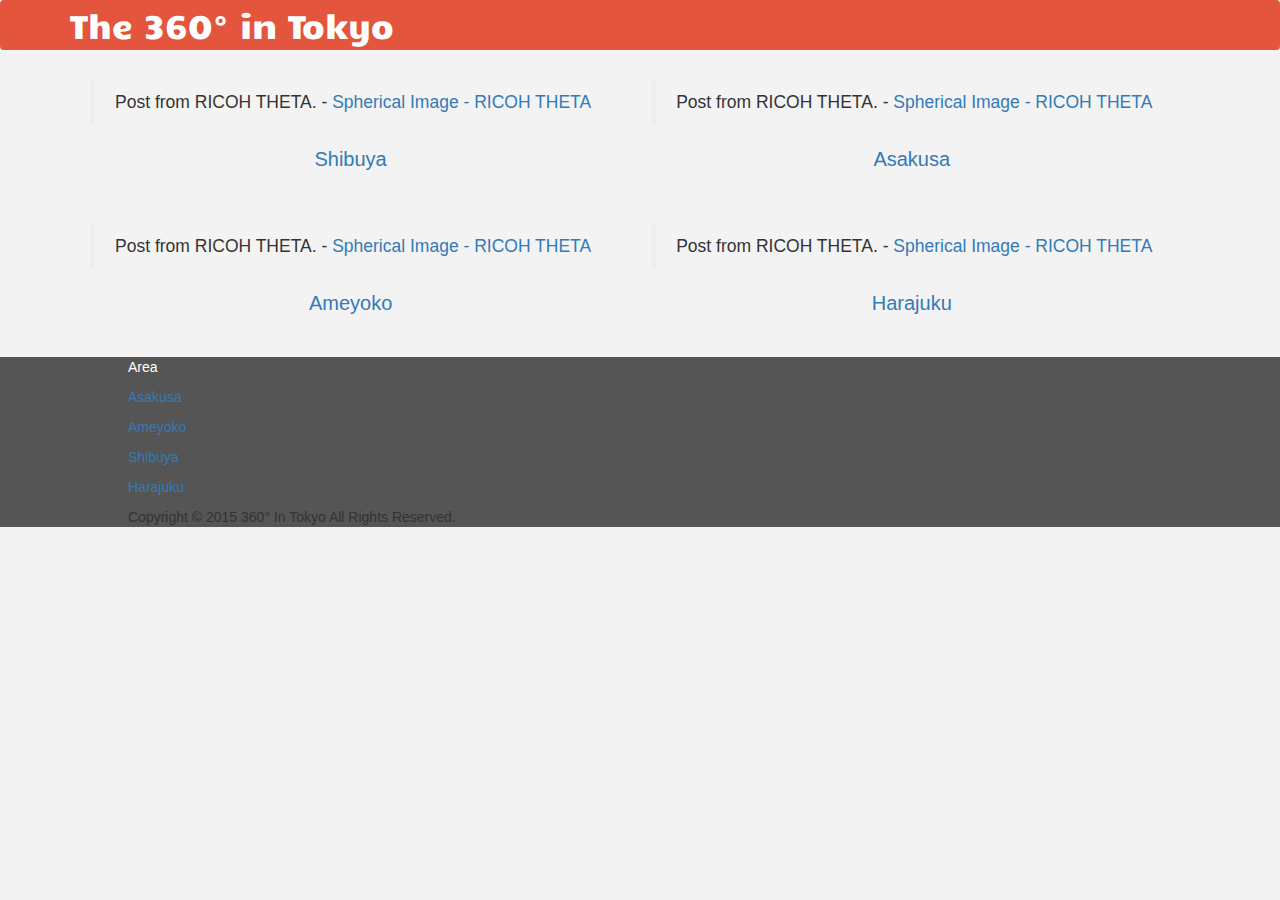
<file: index.html>
<!DOCTYPE html>
<html lang="en">
  <head>
    <meta charset="utf-8">
    <title>The 360° in Tokyo</title>
    <meta name="viewport" content="width=device-width, initial-scale=1">
    <meta http-equiv="X-UA-Compatible" content="IE=edge" />
    <link rel="stylesheet" href="/css/bootstrap.min.css" media="screen">
    <link rel="stylesheet" href="/css/hugo-bootswatch.css">
    <link href='https://fonts.googleapis.com/css?family=Candal' rel='stylesheet' type='text/css'>
    <meta name="og:image" content="https://d3e25kotnzlv99.cloudfront.net/106cb810-c25c-11e5-9b94-22000b568851-1/thumbnail600x315">
    <script async src="https://theta360.com/widgets.js" charset="utf-8"></script>
    <script>
  (function(i,s,o,g,r,a,m){i['GoogleAnalyticsObject']=r;i[r]=i[r]||function(){
  (i[r].q=i[r].q||[]).push(arguments)},i[r].l=1*new Date();a=s.createElement(o),
  m=s.getElementsByTagName(o)[0];a.async=1;a.src=g;m.parentNode.insertBefore(a,m)
  })(window,document,'script','//www.google-analytics.com/analytics.js','ga');

  ga('create', 'UA-72833114-1', 'auto');
  ga('send', 'pageview');

</script>
  </head>
  <body>

    <div class="navbar navbar-default">
      <div class="container">
        <div class="navbar-header">
          <a href="/" class="navbar-brand">The 360° in Tokyo</a>
        </div>
      </div>
    </div>


    <div class="container">
        
          
        
          
        
          
            <p><div class="cf">

<div class="ricoh-theta-spherical-image-wrap">
<blockquote  data-width="500" data-height="375" class="ricoh-theta-spherical-image" >Post from RICOH THETA. -
  <a href="https://theta360.com/s/3U4MRgAsJRZNRU8c5vDWbVcWK" target="_blank">
    Spherical Image - RICOH THETA
  </a>
</blockquote>
<p>
  
      <a href="shibuya" >Shibuya</a>
  
</p>
</div>

<div class="ricoh-theta-spherical-image-wrap">
<blockquote  data-width="500" data-height="375" class="ricoh-theta-spherical-image" >Post from RICOH THETA. -
  <a href="https://theta360.com/s/k8HGZywskdGd7HPtgW7EG6cTM" target="_blank">
    Spherical Image - RICOH THETA
  </a>
</blockquote>
<p>
  
      <a href="asakusa" >Asakusa</a>
  
</p>
</div>

<div class="ricoh-theta-spherical-image-wrap">
<blockquote  data-width="500" data-height="375" class="ricoh-theta-spherical-image" >Post from RICOH THETA. -
  <a href="https://theta360.com/s/pZC3FPjiSbeRSs2UmOahwNqey" target="_blank">
    Spherical Image - RICOH THETA
  </a>
</blockquote>
<p>
  
      <a href="ameyoko" >Ameyoko</a>
  
</p>
</div>

<div class="ricoh-theta-spherical-image-wrap">
<blockquote  data-width="500" data-height="375" class="ricoh-theta-spherical-image" >Post from RICOH THETA. -
  <a href="https://theta360.com/s/3t8Rlk4RdAonEpjGRC8XDJEwe" target="_blank">
    Spherical Image - RICOH THETA
  </a>
</blockquote>
<p>
  
      <a href="harajuku" >Harajuku</a>
  
</p>
</div>

</div>
</p>

          
        
          
        
          
        
    </div>
<footer>
  <div>
    <div class="area-list">
      <p>Area</p>
      <p><a href="/asakusa">Asakusa</a></p>
      <p><a href="/ameyoko">Ameyoko</a></p>
      <p><a href="/shibuya">Shibuya</a></p>
      <p><a href="/harajuku">Harajuku</a></p>
    </div>
    Copyright © 2015 360° In Tokyo All Rights Reserved.
  </div>
</footer>

        <script src="https://code.jquery.com/jquery-1.10.2.min.js"></script>
        <script src="/js/bootstrap.min.js"></script>
        <script src="/js/bootswatch.js"></script>
    </body>
</html>
</file>
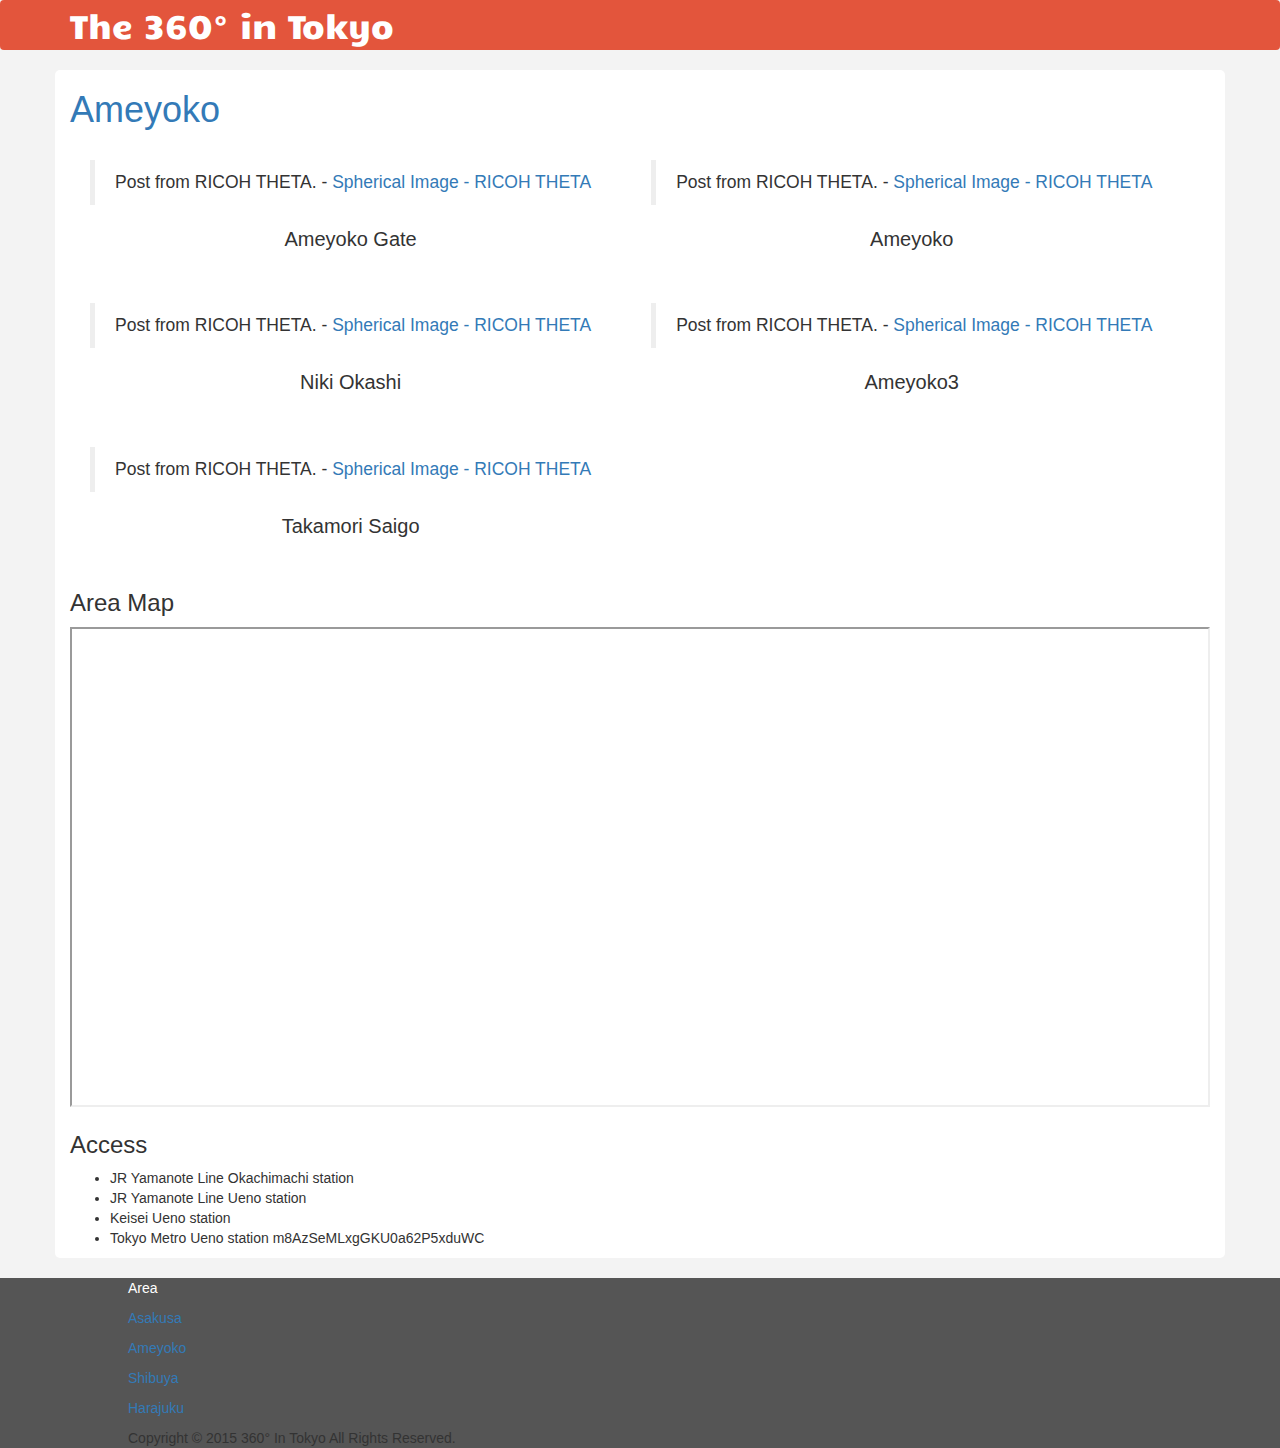
<file: ameyoko/index.html>
<!DOCTYPE html>
<html lang="en">
  <head>
    <meta charset="utf-8">
    <title>The 360° in Tokyo</title>
    <meta name="viewport" content="width=device-width, initial-scale=1">
    <meta http-equiv="X-UA-Compatible" content="IE=edge" />
    <link rel="stylesheet" href="/css/bootstrap.min.css" media="screen">
    <link rel="stylesheet" href="/css/hugo-bootswatch.css">
    <link href='https://fonts.googleapis.com/css?family=Candal' rel='stylesheet' type='text/css'>
    <meta name="og:image" content="https://d3e25kotnzlv99.cloudfront.net/106cb810-c25c-11e5-9b94-22000b568851-1/thumbnail600x315">
    <script async src="https://theta360.com/widgets.js" charset="utf-8"></script>
    <script>
  (function(i,s,o,g,r,a,m){i['GoogleAnalyticsObject']=r;i[r]=i[r]||function(){
  (i[r].q=i[r].q||[]).push(arguments)},i[r].l=1*new Date();a=s.createElement(o),
  m=s.getElementsByTagName(o)[0];a.async=1;a.src=g;m.parentNode.insertBefore(a,m)
  })(window,document,'script','//www.google-analytics.com/analytics.js','ga');

  ga('create', 'UA-72833114-1', 'auto');
  ga('send', 'pageview');

</script>
  </head>
  <body>

    <div class="navbar navbar-default">
      <div class="container">
        <div class="navbar-header">
          <a href="/" class="navbar-brand">The 360° in Tokyo</a>
        </div>
      </div>
    </div>


    <div class="main_container container">
        <h1><a href="http://the360.tokyo/ameyoko/">Ameyoko</a></h1>
        <div class="post">
            

<p><div class="cf">

<div class="ricoh-theta-spherical-image-wrap">
<blockquote  data-width="500" data-height="375" class="ricoh-theta-spherical-image" >Post from RICOH THETA. -
  <a href="https://theta360.com/s/pZC3FPjiSbeRSs2UmOahwNqey" target="_blank">
    Spherical Image - RICOH THETA
  </a>
</blockquote>
<p>
  
      Ameyoko Gate
  
</p>
</div>

<div class="ricoh-theta-spherical-image-wrap">
<blockquote  data-width="500" data-height="375" class="ricoh-theta-spherical-image" >Post from RICOH THETA. -
  <a href="https://theta360.com/s/cxc75fKVrvhwwSS0EOuMGq86G" target="_blank">
    Spherical Image - RICOH THETA
  </a>
</blockquote>
<p>
  
      Ameyoko
  
</p>
</div>

<div class="ricoh-theta-spherical-image-wrap">
<blockquote  data-width="500" data-height="375" class="ricoh-theta-spherical-image" >Post from RICOH THETA. -
  <a href="https://theta360.com/s/2gxgwiu7NVkGNYwUWZ4HzZ9DY" target="_blank">
    Spherical Image - RICOH THETA
  </a>
</blockquote>
<p>
  
      Niki Okashi
  
</p>
</div>

<div class="ricoh-theta-spherical-image-wrap">
<blockquote  data-width="500" data-height="375" class="ricoh-theta-spherical-image" >Post from RICOH THETA. -
  <a href="https://theta360.com/s/kzJWfgAKlWkqjHRbk8kwdsob6" target="_blank">
    Spherical Image - RICOH THETA
  </a>
</blockquote>
<p>
  
      Ameyoko3
  
</p>
</div>

<div class="ricoh-theta-spherical-image-wrap">
<blockquote  data-width="500" data-height="375" class="ricoh-theta-spherical-image" >Post from RICOH THETA. -
  <a href="https://theta360.com/s/m8AzSeMLxgGKU0a62P5xduWC" target="_blank">
    Spherical Image - RICOH THETA
  </a>
</blockquote>
<p>
  
      Takamori Saigo
  
</p>
</div>

</div>
</p>

<h3 id="area-map:9d2dd7ec45e027d349bf1021b5aab8dd">Area Map</h3>

<p><iframe src="https://mapsengine.google.com/map/u/0/embed?mid=zGgsv04Pu81A.kQewqaD0I6S0" width="100%" height="480"></iframe>
</p>

<h3 id="access:9d2dd7ec45e027d349bf1021b5aab8dd">Access</h3>

<ul>
<li>JR Yamanote Line Okachimachi station</li>
<li>JR Yamanote Line Ueno station</li>
<li>Keisei Ueno station</li>
<li>Tokyo Metro Ueno station
m8AzSeMLxgGKU0a62P5xduWC</li>
</ul>

        </div>
     </div>
<footer>
  <div>
    <div class="area-list">
      <p>Area</p>
      <p><a href="/asakusa">Asakusa</a></p>
      <p><a href="/ameyoko">Ameyoko</a></p>
      <p><a href="/shibuya">Shibuya</a></p>
      <p><a href="/harajuku">Harajuku</a></p>
    </div>
    Copyright © 2015 360° In Tokyo All Rights Reserved.
  </div>
</footer>

        <script src="https://code.jquery.com/jquery-1.10.2.min.js"></script>
        <script src="/js/bootstrap.min.js"></script>
        <script src="/js/bootswatch.js"></script>
    </body>
</html>
</file>
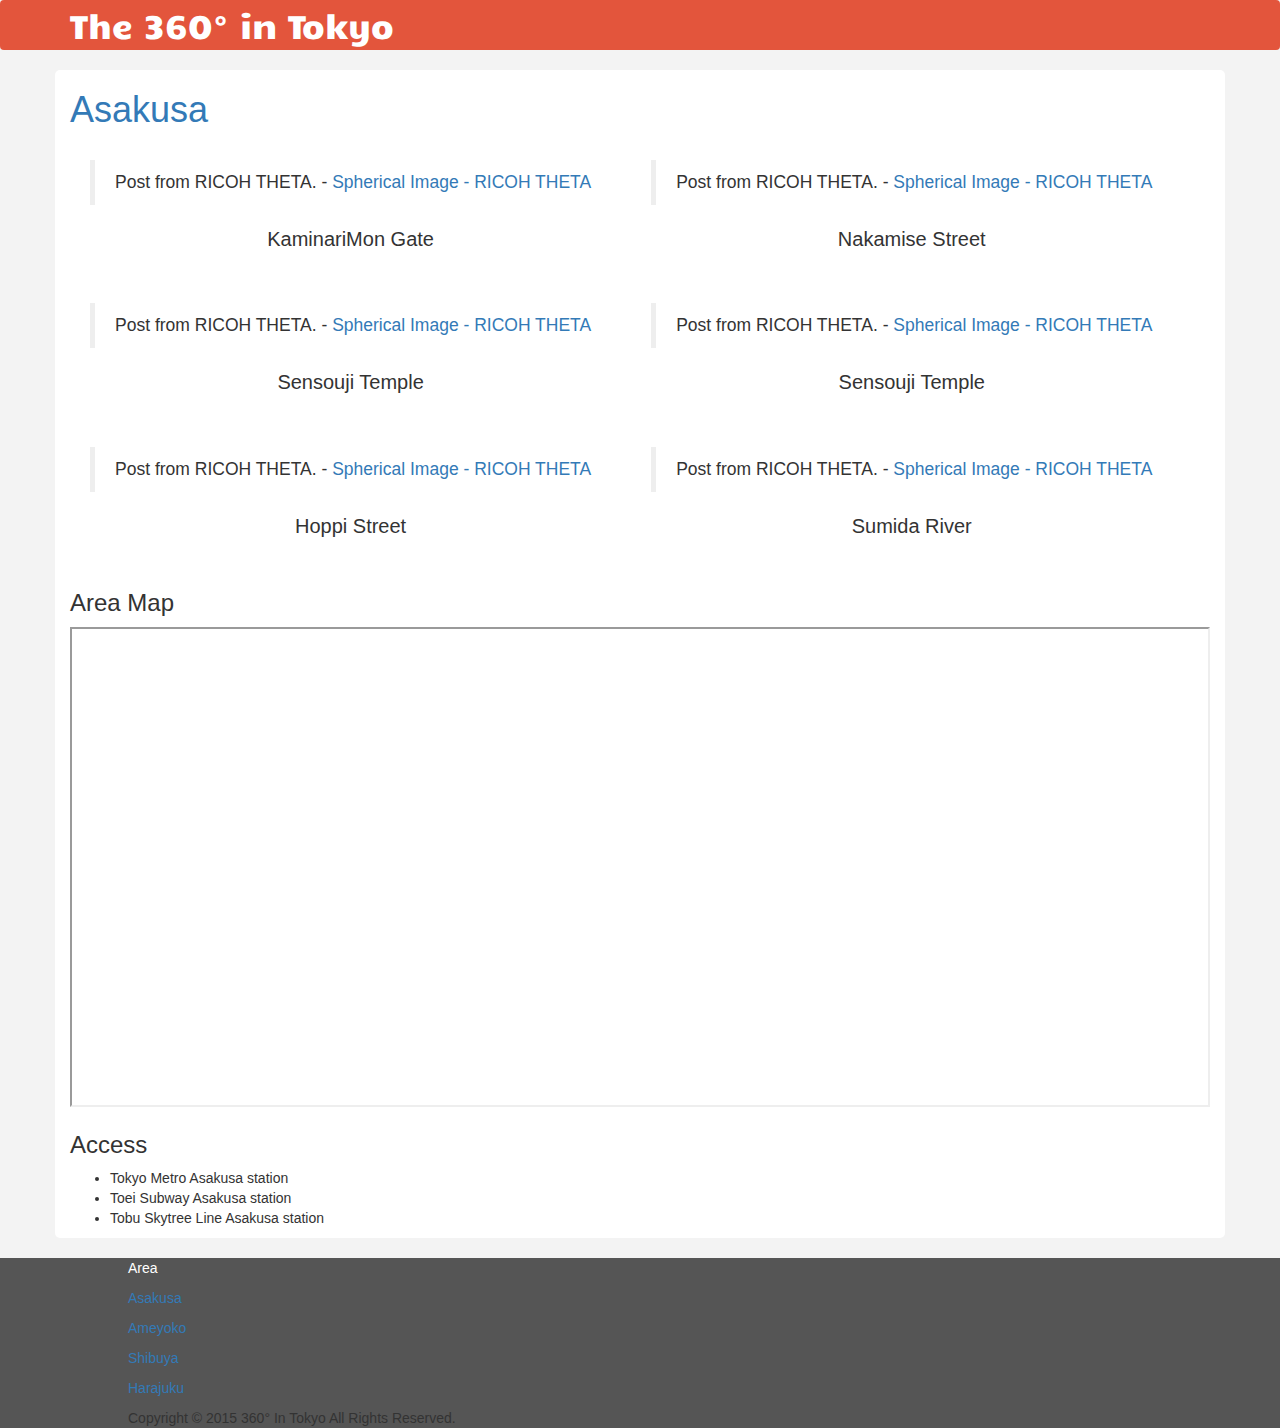
<file: asakusa/index.html>
<!DOCTYPE html>
<html lang="en">
  <head>
    <meta charset="utf-8">
    <title>The 360° in Tokyo</title>
    <meta name="viewport" content="width=device-width, initial-scale=1">
    <meta http-equiv="X-UA-Compatible" content="IE=edge" />
    <link rel="stylesheet" href="/css/bootstrap.min.css" media="screen">
    <link rel="stylesheet" href="/css/hugo-bootswatch.css">
    <link href='https://fonts.googleapis.com/css?family=Candal' rel='stylesheet' type='text/css'>
    <meta name="og:image" content="https://d3e25kotnzlv99.cloudfront.net/106cb810-c25c-11e5-9b94-22000b568851-1/thumbnail600x315">
    <script async src="https://theta360.com/widgets.js" charset="utf-8"></script>
    <script>
  (function(i,s,o,g,r,a,m){i['GoogleAnalyticsObject']=r;i[r]=i[r]||function(){
  (i[r].q=i[r].q||[]).push(arguments)},i[r].l=1*new Date();a=s.createElement(o),
  m=s.getElementsByTagName(o)[0];a.async=1;a.src=g;m.parentNode.insertBefore(a,m)
  })(window,document,'script','//www.google-analytics.com/analytics.js','ga');

  ga('create', 'UA-72833114-1', 'auto');
  ga('send', 'pageview');

</script>
  </head>
  <body>

    <div class="navbar navbar-default">
      <div class="container">
        <div class="navbar-header">
          <a href="/" class="navbar-brand">The 360° in Tokyo</a>
        </div>
      </div>
    </div>


    <div class="main_container container">
        <h1><a href="http://the360.tokyo/asakusa/">Asakusa</a></h1>
        <div class="post">
            

<p><div class="cf">

<div class="ricoh-theta-spherical-image-wrap">
<blockquote  data-width="500" data-height="375" class="ricoh-theta-spherical-image" >Post from RICOH THETA. -
  <a href="https://theta360.com/s/eWQNYqabOzbacOCdRUhycqUeS" target="_blank">
    Spherical Image - RICOH THETA
  </a>
</blockquote>
<p>
  
      KaminariMon Gate
  
</p>
</div>

<div class="ricoh-theta-spherical-image-wrap">
<blockquote  data-width="500" data-height="375" class="ricoh-theta-spherical-image" >Post from RICOH THETA. -
  <a href="https://theta360.com/s/2ntCdbi1OXGNsMd1HtiYRTTLo" target="_blank">
    Spherical Image - RICOH THETA
  </a>
</blockquote>
<p>
  
      Nakamise Street
  
</p>
</div>

<div class="ricoh-theta-spherical-image-wrap">
<blockquote  data-width="500" data-height="375" class="ricoh-theta-spherical-image" >Post from RICOH THETA. -
  <a href="https://theta360.com/s/k8HGZywskdGd7HPtgW7EG6cTM" target="_blank">
    Spherical Image - RICOH THETA
  </a>
</blockquote>
<p>
  
      Sensouji Temple
  
</p>
</div>

<div class="ricoh-theta-spherical-image-wrap">
<blockquote  data-width="500" data-height="375" class="ricoh-theta-spherical-image" >Post from RICOH THETA. -
  <a href="https://theta360.com/s/cnWtjB1Ckl3IrwJW2pD4l3mj6" target="_blank">
    Spherical Image - RICOH THETA
  </a>
</blockquote>
<p>
  
      Sensouji Temple
  
</p>
</div>

<div class="ricoh-theta-spherical-image-wrap">
<blockquote  data-width="500" data-height="375" class="ricoh-theta-spherical-image" >Post from RICOH THETA. -
  <a href="https://theta360.com/s/renApOfSO8T1yu7yHOpbPiQFg" target="_blank">
    Spherical Image - RICOH THETA
  </a>
</blockquote>
<p>
  
      Hoppi Street
  
</p>
</div>

<div class="ricoh-theta-spherical-image-wrap">
<blockquote  data-width="500" data-height="375" class="ricoh-theta-spherical-image" >Post from RICOH THETA. -
  <a href="https://theta360.com/s/kQBNfBRVQqa9XLfLe2rbK5n5I" target="_blank">
    Spherical Image - RICOH THETA
  </a>
</blockquote>
<p>
  
      Sumida River
  
</p>
</div>

</div>
</p>

<h3 id="area-map:4a70b0909e121ca494706cefe7b28e53">Area Map</h3>

<p><iframe src="https://mapsengine.google.com/map/u/0/embed?mid=zGgsv04Pu81A.k-4ddKirtFuI" width="100%" height="480"></iframe>
</p>

<h3 id="access:4a70b0909e121ca494706cefe7b28e53">Access</h3>

<ul>
<li>Tokyo Metro Asakusa station</li>
<li>Toei Subway Asakusa station</li>
<li>Tobu Skytree Line Asakusa station</li>
</ul>

        </div>
     </div>
<footer>
  <div>
    <div class="area-list">
      <p>Area</p>
      <p><a href="/asakusa">Asakusa</a></p>
      <p><a href="/ameyoko">Ameyoko</a></p>
      <p><a href="/shibuya">Shibuya</a></p>
      <p><a href="/harajuku">Harajuku</a></p>
    </div>
    Copyright © 2015 360° In Tokyo All Rights Reserved.
  </div>
</footer>

        <script src="https://code.jquery.com/jquery-1.10.2.min.js"></script>
        <script src="/js/bootstrap.min.js"></script>
        <script src="/js/bootswatch.js"></script>
    </body>
</html>
</file>
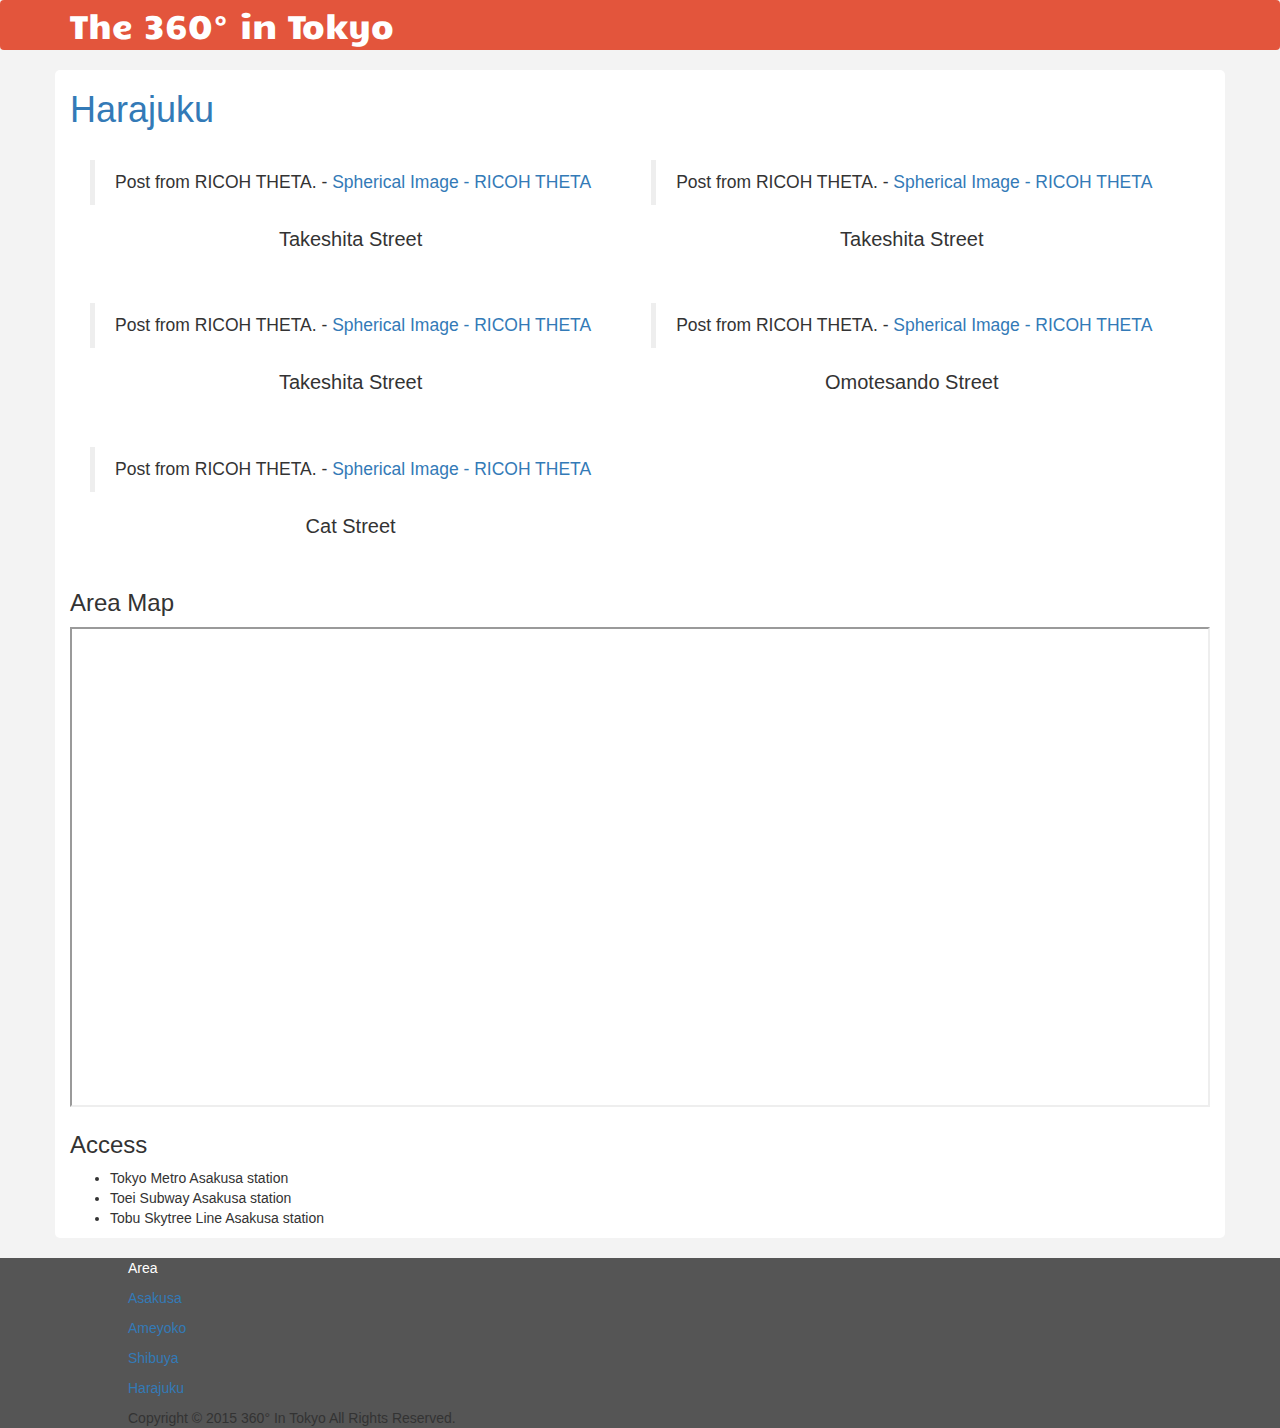
<file: harajuku/index.html>
<!DOCTYPE html>
<html lang="en">
  <head>
    <meta charset="utf-8">
    <title>The 360° in Tokyo</title>
    <meta name="viewport" content="width=device-width, initial-scale=1">
    <meta http-equiv="X-UA-Compatible" content="IE=edge" />
    <link rel="stylesheet" href="/css/bootstrap.min.css" media="screen">
    <link rel="stylesheet" href="/css/hugo-bootswatch.css">
    <link href='https://fonts.googleapis.com/css?family=Candal' rel='stylesheet' type='text/css'>
    <meta name="og:image" content="https://d3e25kotnzlv99.cloudfront.net/106cb810-c25c-11e5-9b94-22000b568851-1/thumbnail600x315">
    <script async src="https://theta360.com/widgets.js" charset="utf-8"></script>
    <script>
  (function(i,s,o,g,r,a,m){i['GoogleAnalyticsObject']=r;i[r]=i[r]||function(){
  (i[r].q=i[r].q||[]).push(arguments)},i[r].l=1*new Date();a=s.createElement(o),
  m=s.getElementsByTagName(o)[0];a.async=1;a.src=g;m.parentNode.insertBefore(a,m)
  })(window,document,'script','//www.google-analytics.com/analytics.js','ga');

  ga('create', 'UA-72833114-1', 'auto');
  ga('send', 'pageview');

</script>
  </head>
  <body>

    <div class="navbar navbar-default">
      <div class="container">
        <div class="navbar-header">
          <a href="/" class="navbar-brand">The 360° in Tokyo</a>
        </div>
      </div>
    </div>


    <div class="main_container container">
        <h1><a href="http://the360.tokyo/harajuku/">Harajuku</a></h1>
        <div class="post">
            

<p><div class="cf">

<div class="ricoh-theta-spherical-image-wrap">
<blockquote  data-width="500" data-height="375" class="ricoh-theta-spherical-image" >Post from RICOH THETA. -
  <a href="https://theta360.com/s/3t8Rlk4RdAonEpjGRC8XDJEwe" target="_blank">
    Spherical Image - RICOH THETA
  </a>
</blockquote>
<p>
  
      Takeshita Street
  
</p>
</div>

<div class="ricoh-theta-spherical-image-wrap">
<blockquote  data-width="500" data-height="375" class="ricoh-theta-spherical-image" >Post from RICOH THETA. -
  <a href="https://theta360.com/s/qaMNSQ0zRlIAmcWCD3FNM1D9g" target="_blank">
    Spherical Image - RICOH THETA
  </a>
</blockquote>
<p>
  
      Takeshita Street
  
</p>
</div>

<div class="ricoh-theta-spherical-image-wrap">
<blockquote  data-width="500" data-height="375" class="ricoh-theta-spherical-image" >Post from RICOH THETA. -
  <a href="https://theta360.com/s/3zxfySxN0qKbgZ6oz9zRu6EVQ" target="_blank">
    Spherical Image - RICOH THETA
  </a>
</blockquote>
<p>
  
      Takeshita Street
  
</p>
</div>

<div class="ricoh-theta-spherical-image-wrap">
<blockquote  data-width="500" data-height="375" class="ricoh-theta-spherical-image" >Post from RICOH THETA. -
  <a href="https://theta360.com/s/hO4cmXsU0r8ukLpaTvBQddKwm" target="_blank">
    Spherical Image - RICOH THETA
  </a>
</blockquote>
<p>
  
      Omotesando Street
  
</p>
</div>

<div class="ricoh-theta-spherical-image-wrap">
<blockquote  data-width="500" data-height="375" class="ricoh-theta-spherical-image" >Post from RICOH THETA. -
  <a href="https://theta360.com/s/fEkicpzsw77bM0PmoW9Mp5yOy" target="_blank">
    Spherical Image - RICOH THETA
  </a>
</blockquote>
<p>
  
      Cat Street
  
</p>
</div>

</div>
</p>

<h3 id="area-map:2734f9872c386fb413c7cbe49b958a7f">Area Map</h3>

<p><iframe src="https://mapsengine.google.com/map/u/0/embed?mid=zGgsv04Pu81A.kBb2Jbee73_Y" width="100%" height="480"></iframe>
</p>

<h3 id="access:2734f9872c386fb413c7cbe49b958a7f">Access</h3>

<ul>
<li>Tokyo Metro Asakusa station</li>
<li>Toei Subway Asakusa station</li>
<li>Tobu Skytree Line Asakusa station</li>
</ul>

        </div>
     </div>
<footer>
  <div>
    <div class="area-list">
      <p>Area</p>
      <p><a href="/asakusa">Asakusa</a></p>
      <p><a href="/ameyoko">Ameyoko</a></p>
      <p><a href="/shibuya">Shibuya</a></p>
      <p><a href="/harajuku">Harajuku</a></p>
    </div>
    Copyright © 2015 360° In Tokyo All Rights Reserved.
  </div>
</footer>

        <script src="https://code.jquery.com/jquery-1.10.2.min.js"></script>
        <script src="/js/bootstrap.min.js"></script>
        <script src="/js/bootswatch.js"></script>
    </body>
</html>
</file>
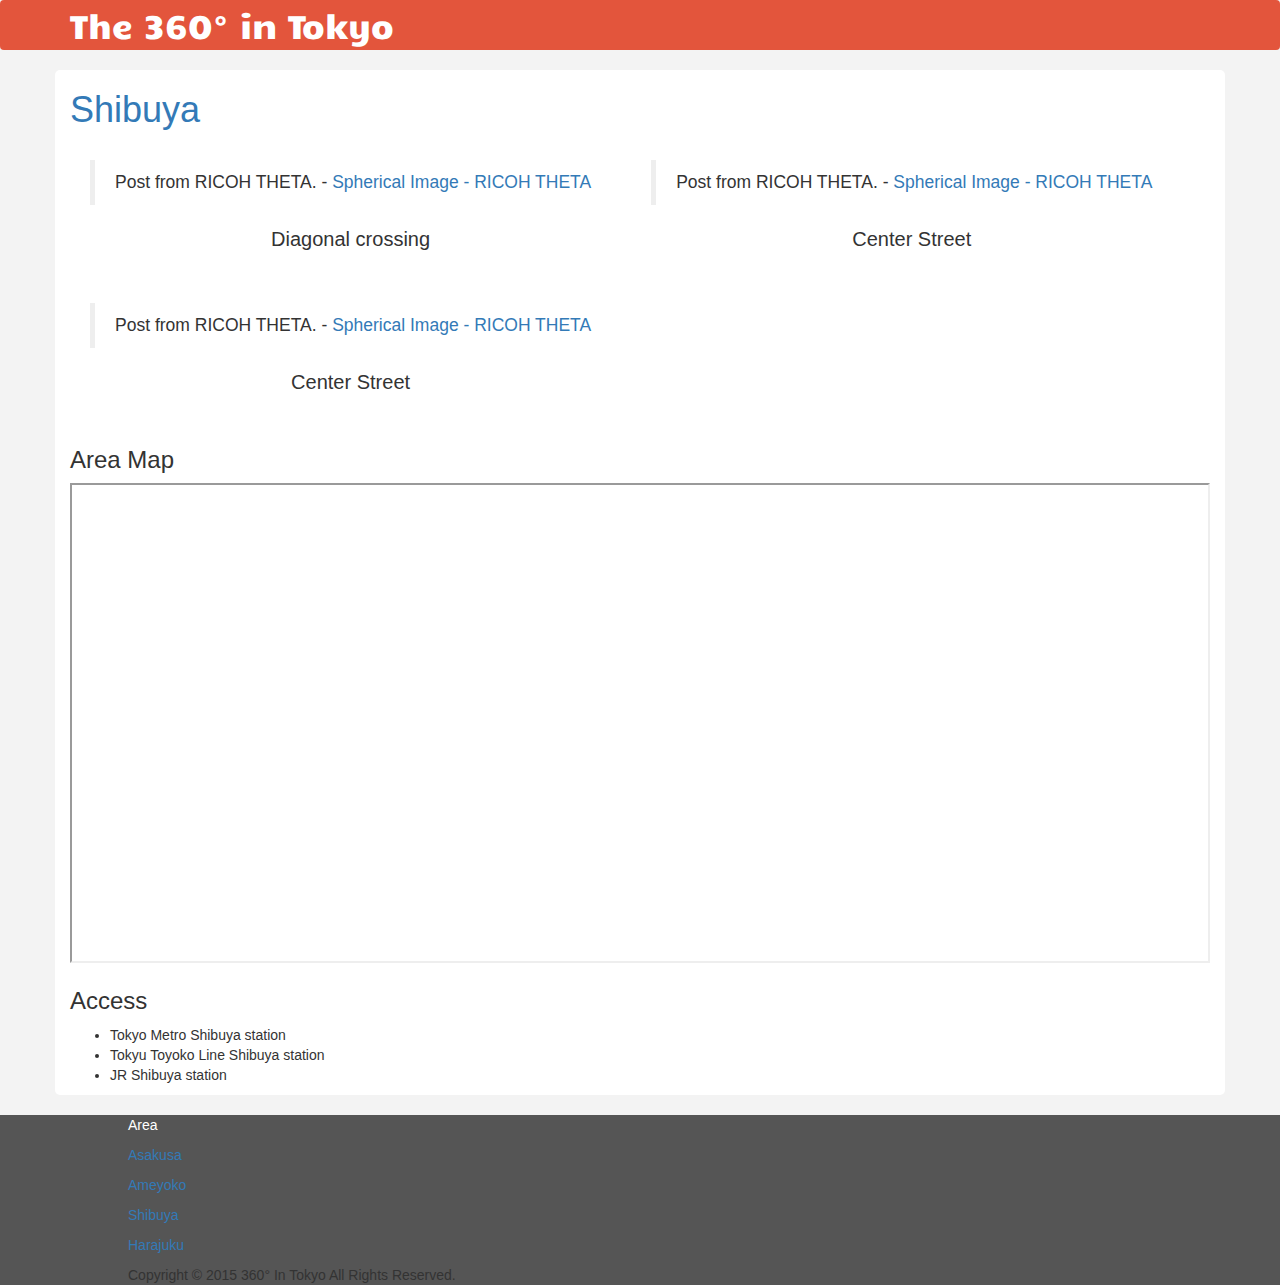
<file: shibuya/index.html>
<!DOCTYPE html>
<html lang="en">
  <head>
    <meta charset="utf-8">
    <title>The 360° in Tokyo</title>
    <meta name="viewport" content="width=device-width, initial-scale=1">
    <meta http-equiv="X-UA-Compatible" content="IE=edge" />
    <link rel="stylesheet" href="/css/bootstrap.min.css" media="screen">
    <link rel="stylesheet" href="/css/hugo-bootswatch.css">
    <link href='https://fonts.googleapis.com/css?family=Candal' rel='stylesheet' type='text/css'>
    <meta name="og:image" content="https://d3e25kotnzlv99.cloudfront.net/106cb810-c25c-11e5-9b94-22000b568851-1/thumbnail600x315">
    <script async src="https://theta360.com/widgets.js" charset="utf-8"></script>
    <script>
  (function(i,s,o,g,r,a,m){i['GoogleAnalyticsObject']=r;i[r]=i[r]||function(){
  (i[r].q=i[r].q||[]).push(arguments)},i[r].l=1*new Date();a=s.createElement(o),
  m=s.getElementsByTagName(o)[0];a.async=1;a.src=g;m.parentNode.insertBefore(a,m)
  })(window,document,'script','//www.google-analytics.com/analytics.js','ga');

  ga('create', 'UA-72833114-1', 'auto');
  ga('send', 'pageview');

</script>
  </head>
  <body>

    <div class="navbar navbar-default">
      <div class="container">
        <div class="navbar-header">
          <a href="/" class="navbar-brand">The 360° in Tokyo</a>
        </div>
      </div>
    </div>


    <div class="main_container container">
        <h1><a href="http://the360.tokyo/shibuya/">Shibuya</a></h1>
        <div class="post">
            

<p><div class="cf">

<div class="ricoh-theta-spherical-image-wrap">
<blockquote  data-width="500" data-height="375" class="ricoh-theta-spherical-image" >Post from RICOH THETA. -
  <a href="https://theta360.com/s/3U4MRgAsJRZNRU8c5vDWbVcWK" target="_blank">
    Spherical Image - RICOH THETA
  </a>
</blockquote>
<p>
  
      Diagonal crossing
  
</p>
</div>

<div class="ricoh-theta-spherical-image-wrap">
<blockquote  data-width="500" data-height="375" class="ricoh-theta-spherical-image" >Post from RICOH THETA. -
  <a href="https://theta360.com/s/3qz46ghvG3P7NwERFQfXiUkuC" target="_blank">
    Spherical Image - RICOH THETA
  </a>
</blockquote>
<p>
  
      Center Street
  
</p>
</div>

<div class="ricoh-theta-spherical-image-wrap">
<blockquote  data-width="500" data-height="375" class="ricoh-theta-spherical-image" >Post from RICOH THETA. -
  <a href="https://theta360.com/s/kdc40Jn6r2AjVumprwdakznuu" target="_blank">
    Spherical Image - RICOH THETA
  </a>
</blockquote>
<p>
  
      Center Street
  
</p>
</div>

</div>
</p>

<h3 id="area-map:78dbf6ff7a581c98100ce50bb1a1d796">Area Map</h3>

<p><iframe src="https://mapsengine.google.com/map/u/0/embed?mid=zGgsv04Pu81A.kaxMtb7NU1CQ" width="100%" height="480"></iframe>
</p>

<h3 id="access:78dbf6ff7a581c98100ce50bb1a1d796">Access</h3>

<ul>
<li>Tokyo Metro Shibuya station</li>
<li>Tokyu Toyoko Line Shibuya station</li>
<li>JR Shibuya station</li>
</ul>

        </div>
     </div>
<footer>
  <div>
    <div class="area-list">
      <p>Area</p>
      <p><a href="/asakusa">Asakusa</a></p>
      <p><a href="/ameyoko">Ameyoko</a></p>
      <p><a href="/shibuya">Shibuya</a></p>
      <p><a href="/harajuku">Harajuku</a></p>
    </div>
    Copyright © 2015 360° In Tokyo All Rights Reserved.
  </div>
</footer>

        <script src="https://code.jquery.com/jquery-1.10.2.min.js"></script>
        <script src="/js/bootstrap.min.js"></script>
        <script src="/js/bootswatch.js"></script>
    </body>
</html>
</file>
<file: css/hugo-bootswatch.css>
.cf:before,
.cf:after {
    content: " ";
    display: table;
}

.cf:after {
    clear: both;
}

body{
    padding-top:50px;
    background: #f3f3f3;
}
.navbar {
  background: #e3553c;
  position:fixed;
  top:0px;
  width: 100%;
  border: none;
  z-index: 9999;
}
.navbar-default .navbar-brand:focus, .navbar-default .navbar-brand:hover {
  color: #fff;
}
.navbar-default .navbar-brand {
  color: #fff;
  font-size: 25pt;
  font-family: 'Candal', sans-serif;
}
.main_container{
    margin: 20px auto;
    background: #fff;
    border-radius:5px;
}
h2{
  border-bottom: solid 1px #ccc;
}
h3{
  width: 100%;
}
footer{
    background: #555;
}
footer > div{
  margin: 0 auto;
  width: 80%;
}
footer .area-list {
  color: #fff;
}
footer .area-list p {
  font-weight: normal;
}
.ricoh-theta-spherical-image-wrap {
  max-width: 100%;
  margin: 20px;
  float:left;
}
@media screen and (max-width: 760px) {
  .ricoh-theta-spherical-image-wrap {
    margin:0px;
  }
}
.ricoh-theta-spherical-image-wrap {
  font-size: 15pt;
  text-align: center;
}
.ricoh-theta-spherical-image {

}
</file>
